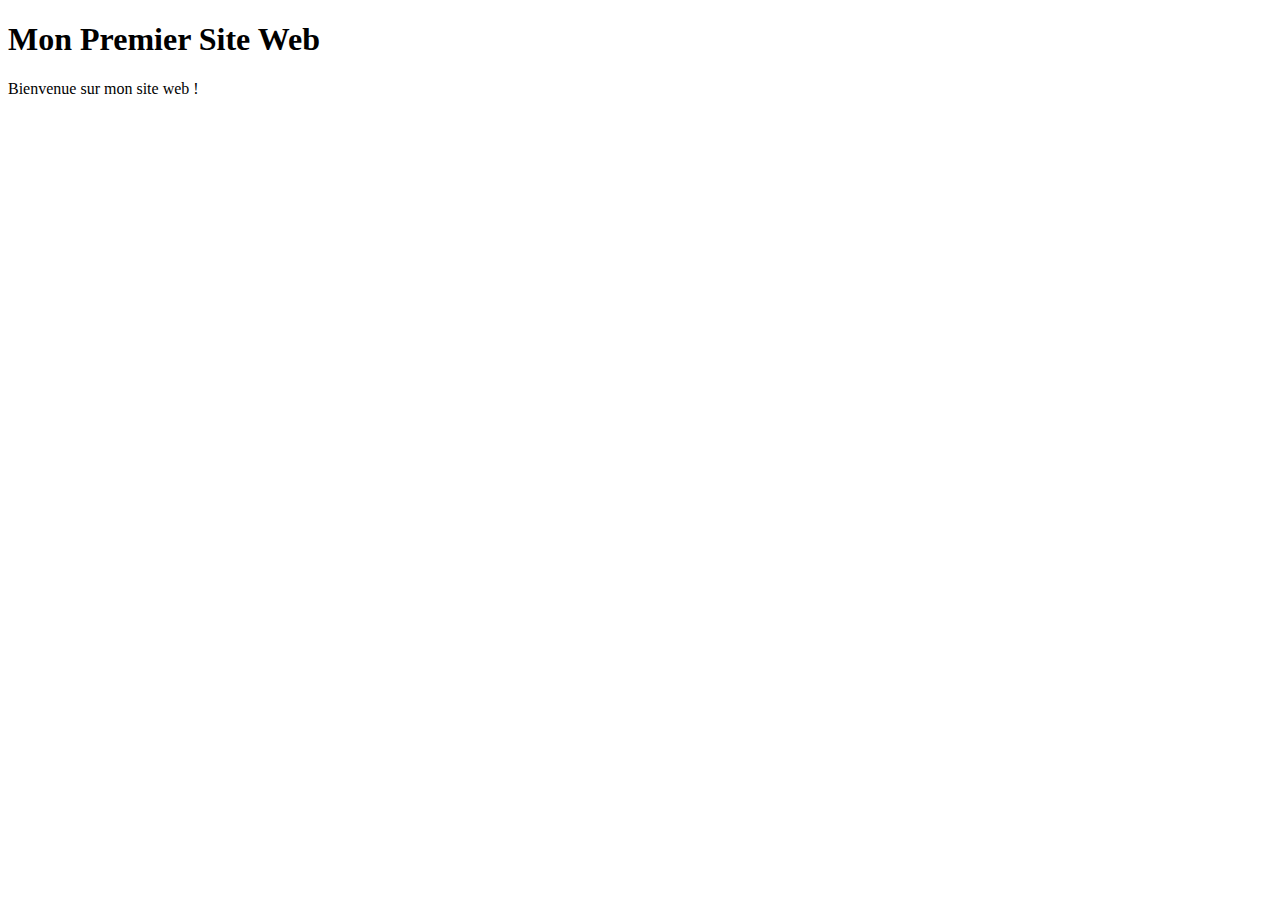
<file: Exercice1/index.html>
<!DOCTYPE html>
<html lang="fr">
  <head>
    <meta charset="utf-8">
    <meta name="viewport" content="width=device-width, initial-scale=1.0">
    <title>Premier site</title>
  </head>
  <body>
    <h1>Mon Premier Site Web</h1>
    <p>Bienvenue sur mon site web !</p>
  </body>
</html>
</file>
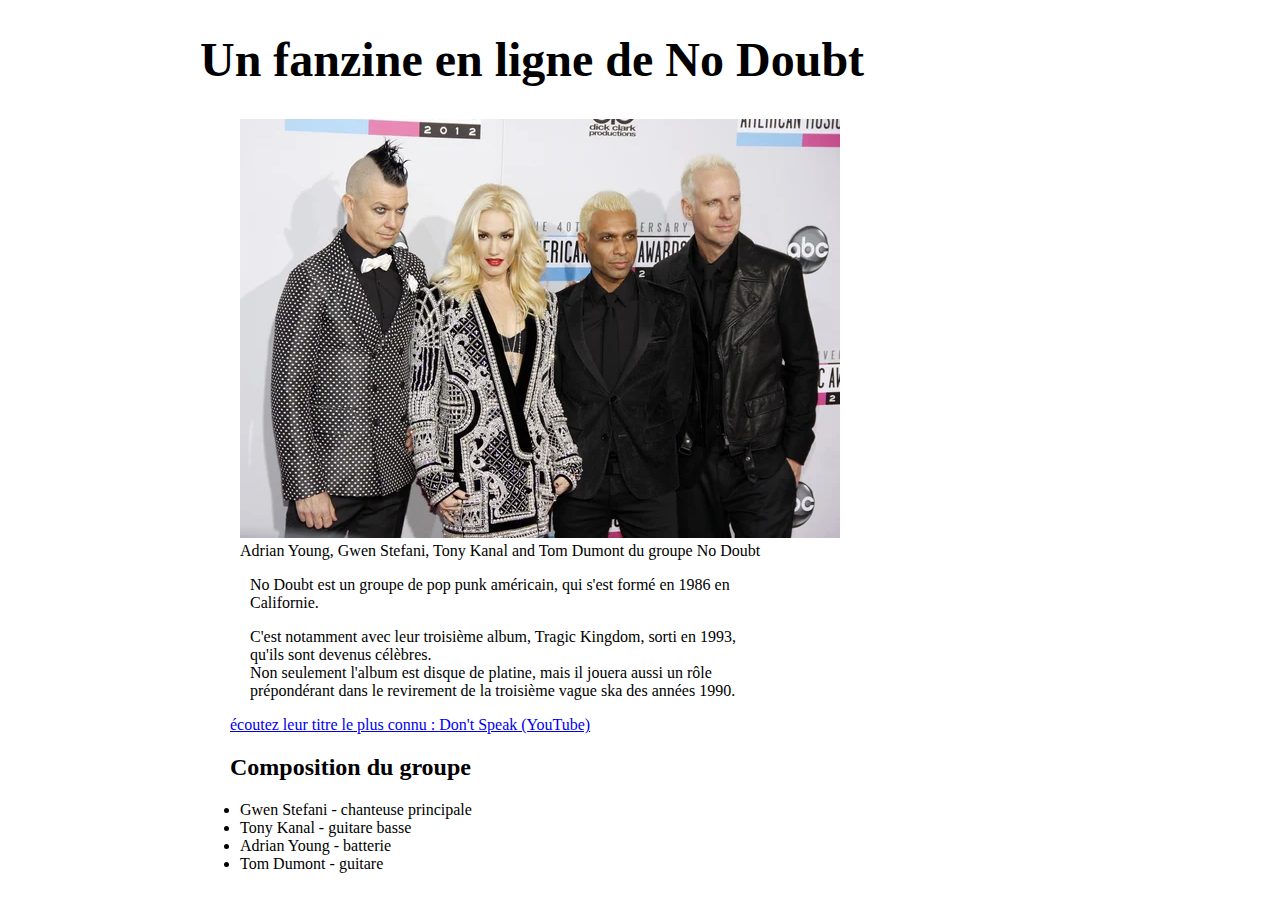
<file: Exercice2/index.html>
<!DOCTYPE html>
<html lang="fr">
  <head>
    <meta charset="utf-8">
    <meta name="viewport" content="width=device-width, initial-scale=1.0">
    <title>No Doubt</title>
    <link rel="stylesheet" href="style.css"> 
  </head>
  <body>
    <h1>Un fanzine en ligne de No Doubt</h1>
    <figure>
      <img src="photo-rock-band-no-doubt.jpg" alt="le groupe rock No Doubt">
      <figcaption>Adrian Young, Gwen Stefani, Tony Kanal and Tom Dumont du groupe No Doubt</figcaption>
    </figure>
    <p>No Doubt est un groupe de pop punk américain, qui s'est formé en 1986 en Californie.</p>
    <p>C'est notamment avec leur troisième album, <span>Tragic Kingdom</span>, sorti en 1993, qu'ils sont devenus célèbres.<br>Non seulement l'album est disque de platine, mais il jouera aussi un rôle prépondérant dans le revirement de la troisième vague ska des années 1990.</p>
    <a href="https://www.youtube.com/watch?v=TR3Vdo5etCQ">écoutez leur titre le plus connu : Don't Speak (YouTube)</a>
    <h2>Composition du groupe</h2>
    <ul>
      <li>Gwen Stefani - chanteuse principale</li>
      <li>Tony Kanal - guitare basse</li>
      <li>Adrian Young - batterie</li>
      <li>Tom Dumont - guitare</li>
    </ul>
  </body>
</html>
</file>
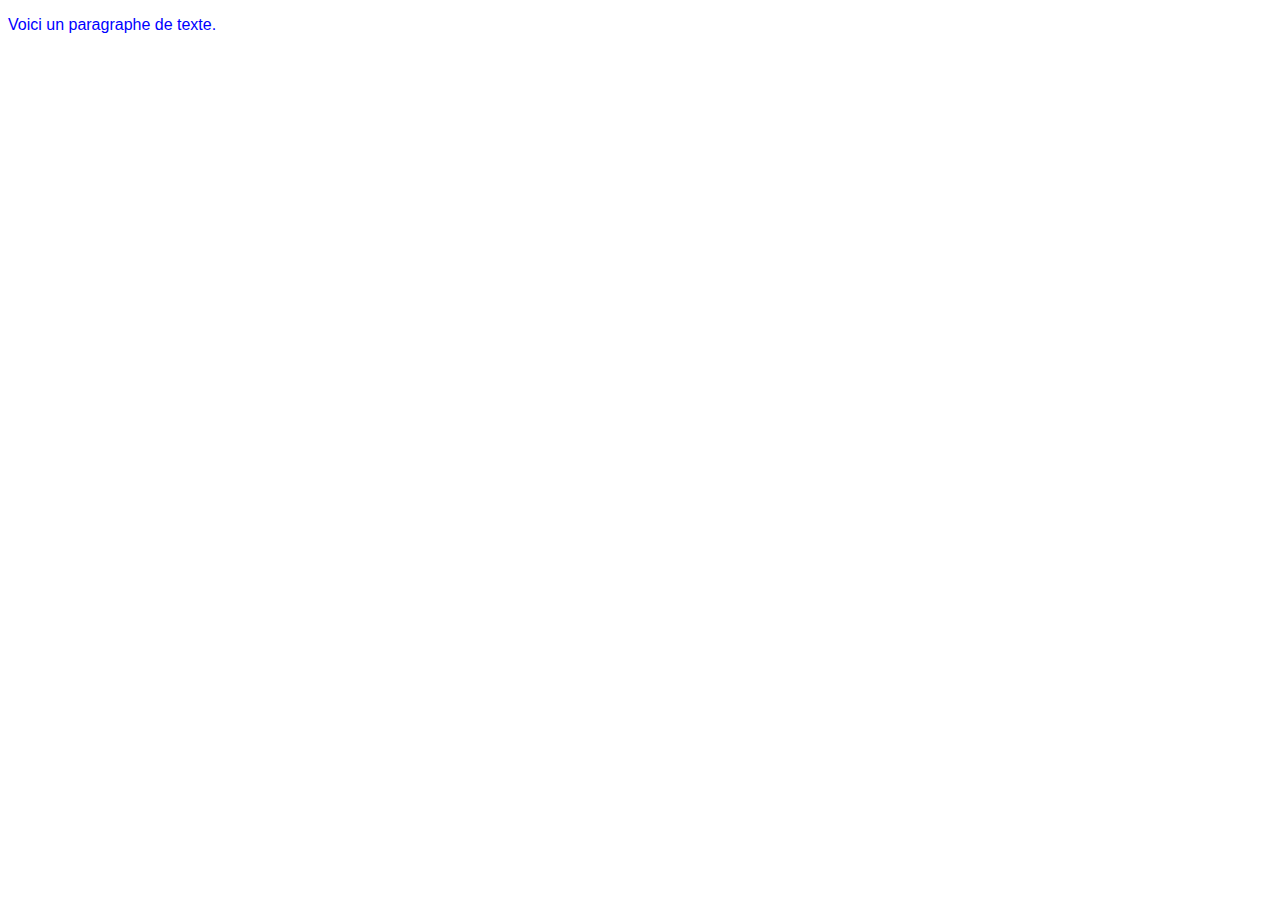
<file: Exercice3/index.html>
<!DOCTYPE html>
<html lang="fr">
<head>
    <meta charset="utf-8">
    <meta name="viewport" content="width=device-width, initial-scale=1.0">
    <title>Exercice CSS</title>
    <link rel="stylesheet" href="./style.css">
</head>
<body>
<p>Voici un paragraphe de texte.</p>
</body>
</html>
</file>
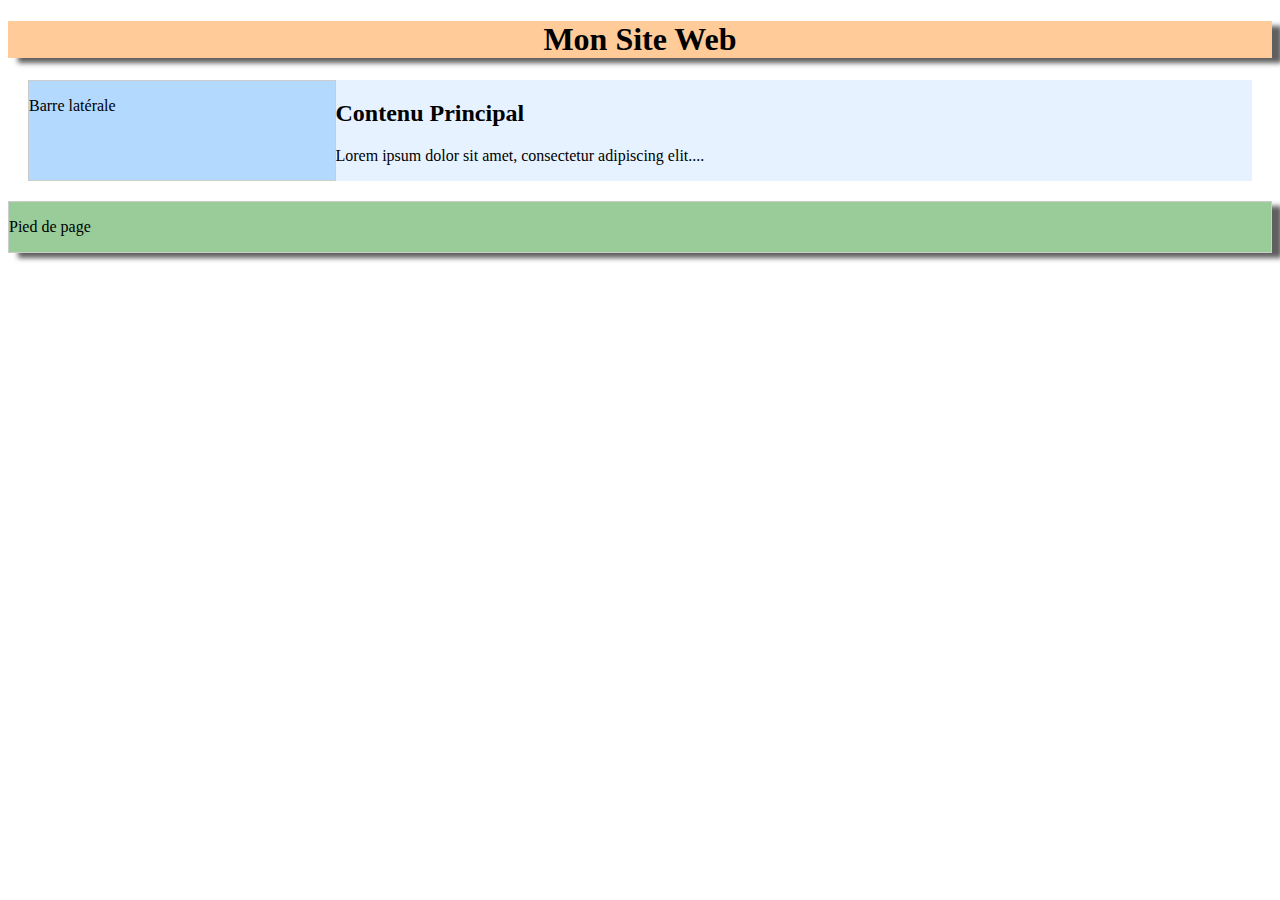
<file: Exercice4/index.html>
<!DOCTYPE html>
<html lang="fr">

<head>
    <meta charset="utf-8">
    <meta name="viewport" content="width=device-width, initial-scale=1.0">
    <title>Exercice CSS Complexe</title>
    <link href="./style.css" rel="stylesheet" type="text/css" />
</head>

<body>
<header>
    <h1>Mon Site Web</h1>
</header>
<main>
    <aside>
        <p>Barre latérale</p>
    </aside>
    <section>
        <h2>Contenu Principal</h2>
        <p>Lorem ipsum dolor sit amet, consectetur adipiscing elit....</p>
    </section>
</main>
<footer>
    <p>Pied de page</p>
</footer>
</body>

</html>
</file>
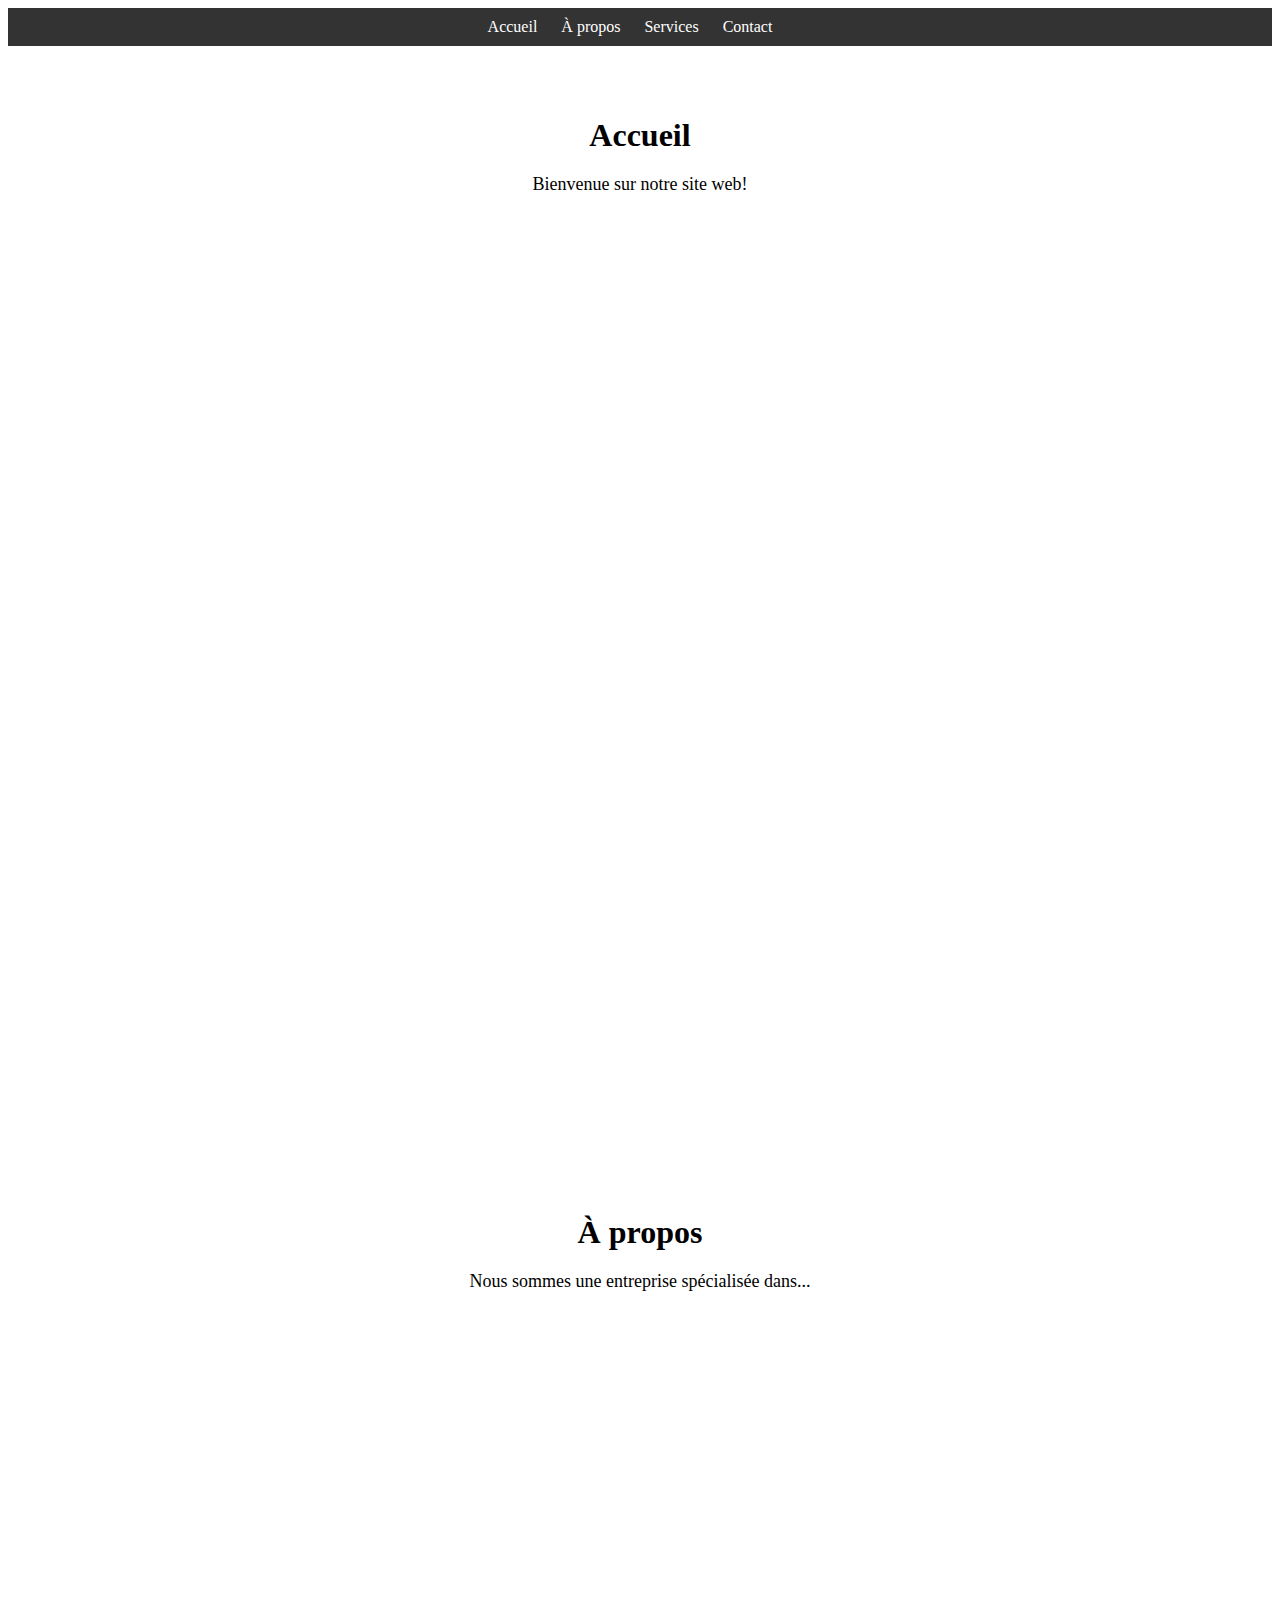
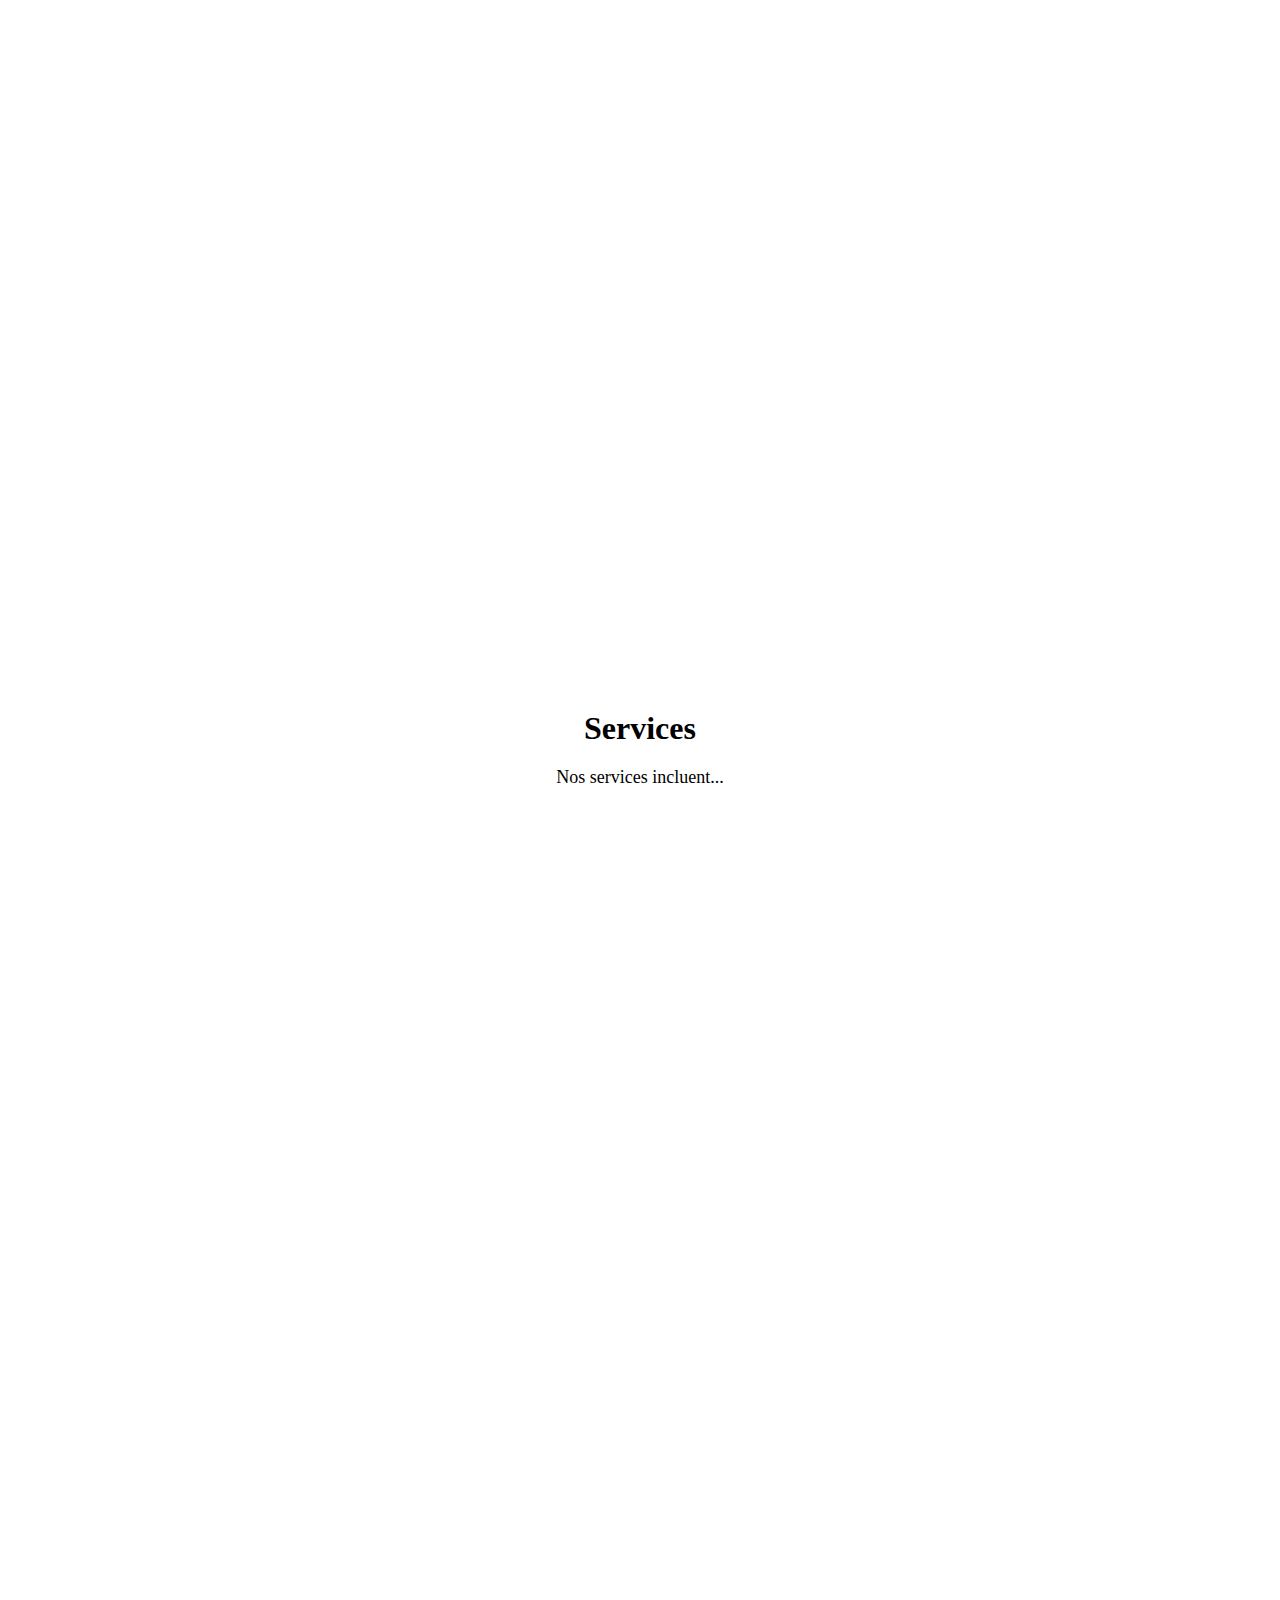
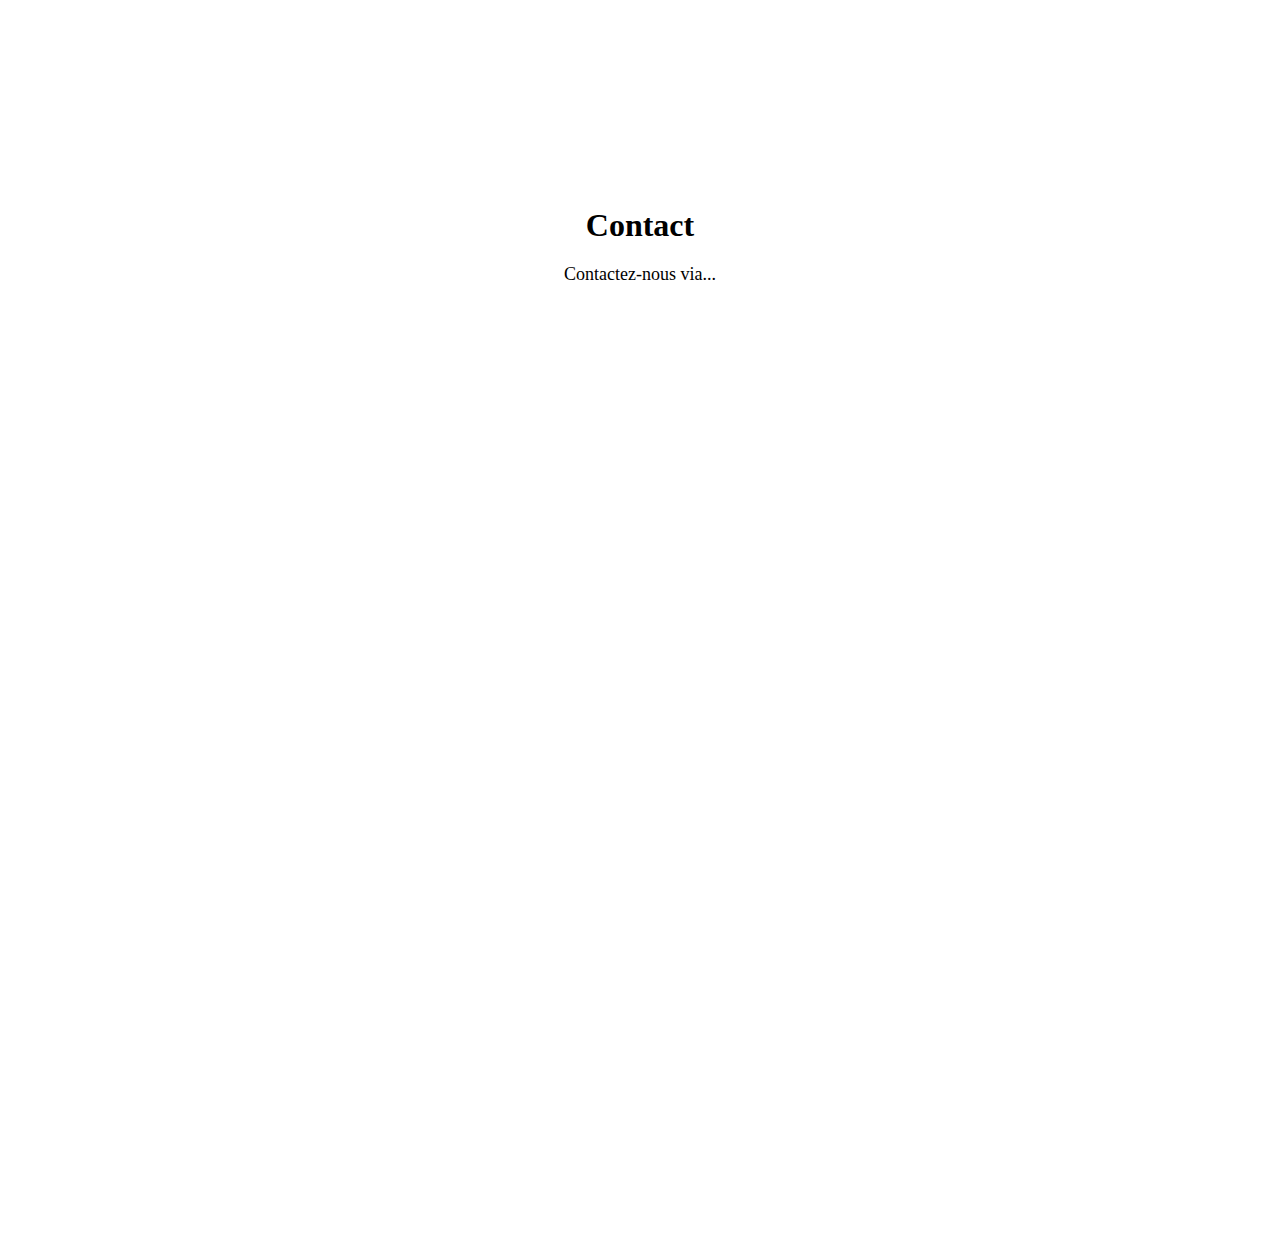
<file: Exercice5/index.html>
<!DOCTYPE html>
<html lang="fr">
<head>
    <meta charset="utf-8">
    <meta name="viewport" content="width=device-width, initial-scale=1.0">
    <title>Exercice HTML - Navigation</title>
    <link rel="stylesheet" type="text/css" href="style.css">
</head>
<body>
<nav>
    <ul>
        <li>
            <a href="#accueil">Accueil</a>
        </li>
        <li>
            <a href="#a-propos">À propos</a>
        </li>
        <li>
            <a href="#services">Services</a>
        </li>
        <li>
            <a href="#contact">Contact</a>
        </li>
    </ul>
</nav>
<section id="accueil">
    <h1>Accueil</h1>
    <p>Bienvenue sur notre site web!</p>
</section>

<section id="a-propos">
    <h1>À propos</h1>
    <p>Nous sommes une entreprise spécialisée dans...</p>
</section>

<section id="services">
    <h1>Services</h1>
    <p>Nos services incluent...</p>
</section>

<section id="contact">
    <h1>Contact</h1>
    <p>Contactez-nous via...</p>
</section>
</body>
</html>
</file>
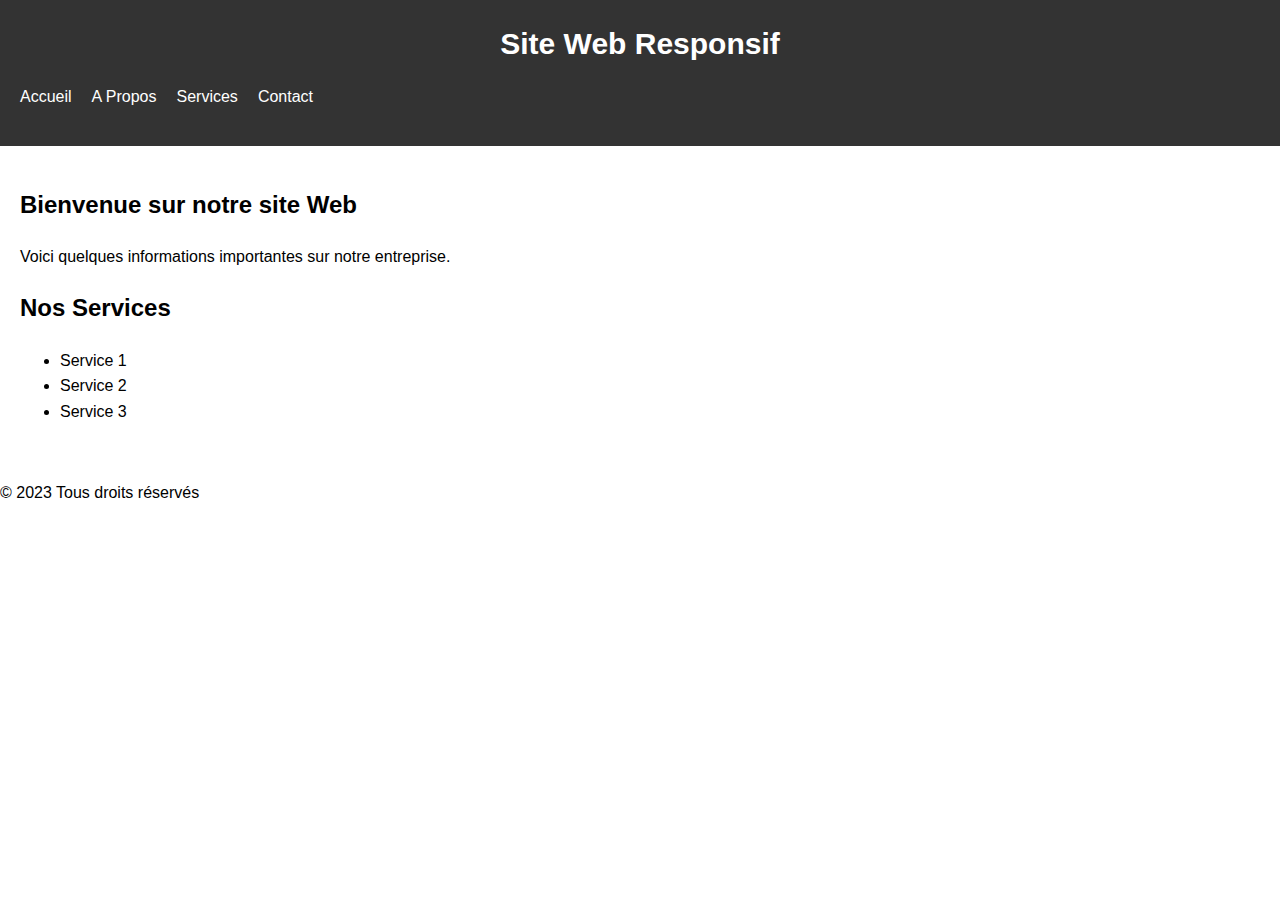
<file: Exercice7/index.html>
<!DOCTYPE html>
<html lang="fr">

<head>
    <meta charset="UTF-8">
    <meta name="viewport" content="width=device-width, initial-scale=1.0">
    <title>Site Web Responsif</title>
    <link rel="stylesheet" href="style.css">
</head>

<body>
<header>
    <h1>Site Web Responsif</h1>
    <nav>
        <ul>
            <li><a href="#">Accueil</a></li>
            <li><a href="#">A Propos</a></li>
            <li><a href="#">Services</a></li>
            <li><a href="#">Contact</a></li>
        </ul>
    </nav>
</header>
<main>
    <section>
        <h2>Bienvenue sur notre site Web</h2>
        <p>Voici quelques informations importantes sur notre entreprise.</p>
    </section>
    <section>
        <h2>Nos Services</h2>
        <ul>
            <li>Service 1</li>
            <li>Service 2</li>
            <li>Service 3</li>
        </ul>
    </section>
</main>
<footer>
    <p>&copy; 2023 Tous droits réservés</p>
</footer>
</body>

</html>
</file>
<file: Exercice2/style.css>
html {
    height: 100%;
    width: 100%;
}

body {
    max-width: 1000px;
    margin: 20px 200px;
}

h1 {
    font-size: 3rem;
}

h2, a {
    margin-left: 30px;
}

p {
    margin-left: 50px;
    max-width: 40vw;
}
</file>
<file: Exercice3/style.css>
p {
  color: blue;
  font-family: Arial, sans-serif;
  font-size: 16px;
}
</file>
<file: Exercice4/style.css>
header {
  background-color: #FFCC99;
}

header h1 {
  font-weight: bold;
  text-align: center;
}

main {
  background-color: #E6F2FF;
  margin: 20px;
  display: flex;
}

aside {
  background-color: #B3D9FF;
  flex: 1;
}

section {
  flex: 3;
}

footer {
  background-color: #99CC99;
}

aside, footer {
  border: 1px solid #CCC;
}

header, footer {
  box-shadow: 10px 5px 5px rgb(95, 95, 95);
}
</file>
<file: Exercice5/style.css>
body, html {
    scroll-behavior: smooth;
}
nav {
    background-color: #333;
    padding: 10px 0;
    text-align: center;
}
nav ul {
    list-style: none;
    margin: 0;
    padding: 0;
}
nav li {
    display: inline;
    margin-right: 20px;
}
nav a {
    color: #fff;
    text-decoration: none;
    font-size: 16px;
}

/* Appliquer le style aux sections */
section {
    padding: 50px 0;
    text-align: center;
    min-height: 100vh;
}
section h1 {
    font-size: 32px;
    margin-bottom: 20px;
}
section p {
    font-size: 18px;
    min-height: 100vh;
}
</file>
<file: Exercice7/style.css>
/* Styles généraux */
body {
    font-family: Arial, sans-serif;
    line-height: 1.6;
    margin: 0;
    padding: 0;
}

/* Styles du header */
header {
    background-color: #333;
    color: #fff;
    padding: 20px;
    text-align: center;
}

h1 {
    font-size: 30px;
    margin: 0;
}

nav {
    margin-top: 10px;
}

nav ul {
    list-style: none;
    padding: 0;
    display: flex;
}

nav li {
    margin-right: 20px;
}

nav li:last-child {
    margin-right: 0;
}

nav a {
    color: #fff;
    text-decoration: none;
}

/* Styles du main */
main {
    padding: 20px;
}

section {
    margin-bottom: 20px;
}

@media screen and (max-width: 768px) {
    h1 {
        font-size: 20px;
    }

    nav ul {
        flex-direction: column;
        align-items: center;
    }
    nav ul li {
        margin-right: 0;
    }
}
</file>
